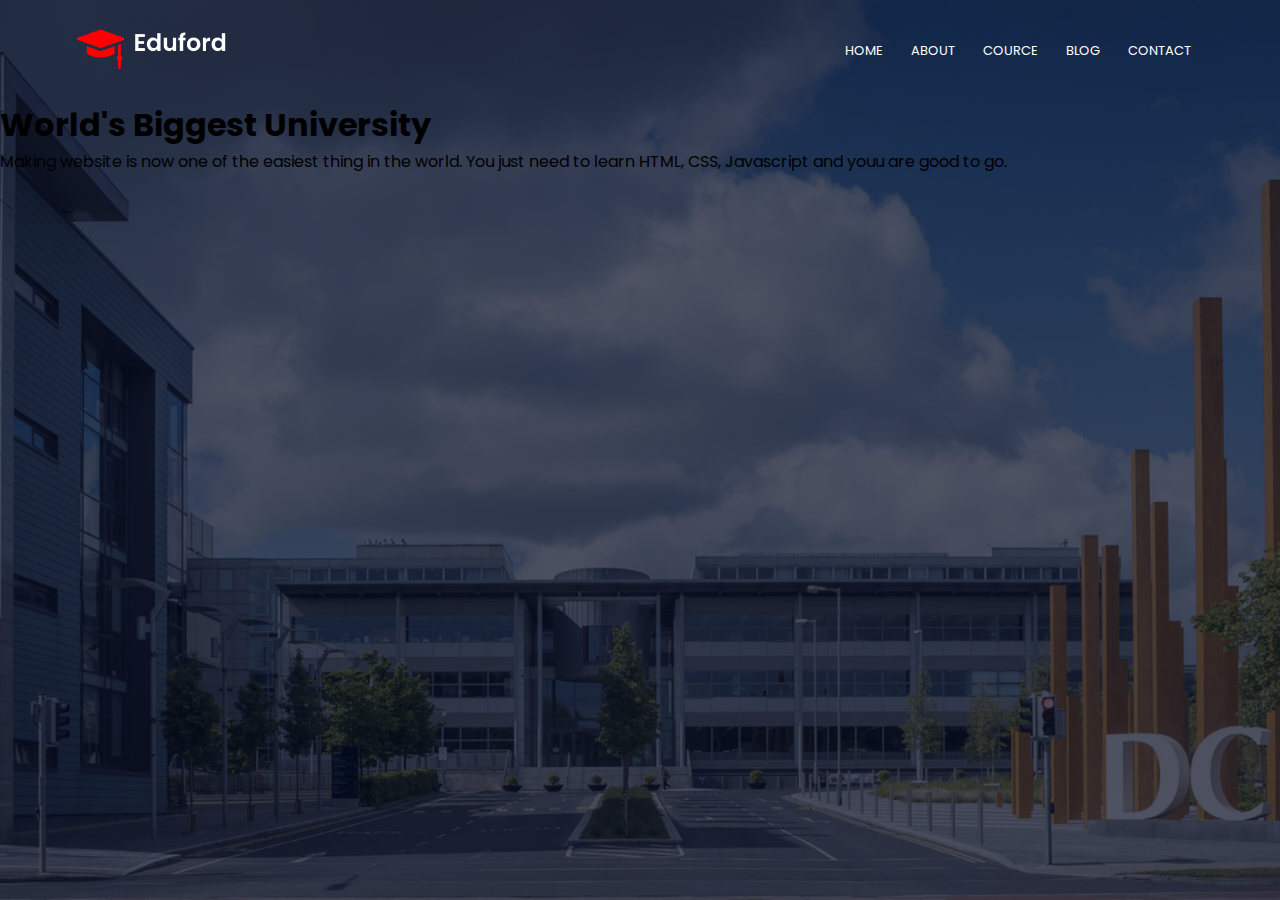
<file: websites/eduford/index.html>
<!DOCTYPE html>
<html lang="en">
    <head>
        <meta name="viewport" content="width=device-width, initial-scale=1.0">
        <title>University Website Design</title>
        <link rel="stylesheet" href="style.css">
        <link rel="preconnect" href="https://fonts.googleapis.com"> 
<link rel="preconnect" href="https://fonts.gstatic.com" crossorigin> 
<link href="https://fonts.googleapis.com/css2?family=Poppins:wght@100;200;300;400;600;700&display=swap" rel="stylesheet">
    </head>
    <body>
        <section class="header">
            <nav>
                <a href="index.html"><img src="images/logo.png"></a>
                <div class="nav-links">
                    <ul>
                        <li><a href="index.html">HOME</a></li>
                        <li><a href="index.html">ABOUT</a></li>
                        <li><a href="index.html">COURCE</a></li>
                        <li><a href="index.html">BLOG</a></li>
                        <li><a href="index.html">CONTACT</a></li>
                    </ul>
                </div>
            </nav>
            <div class="text-box">
                <h1>World's Biggest University</h1>
                <p>Making website is now one of the easiest thing in the world. You just need to learn HTML, CSS, Javascript and youu are good to go.    
                </p>
            </div>
        </section>
    </body>
</html>
</file>
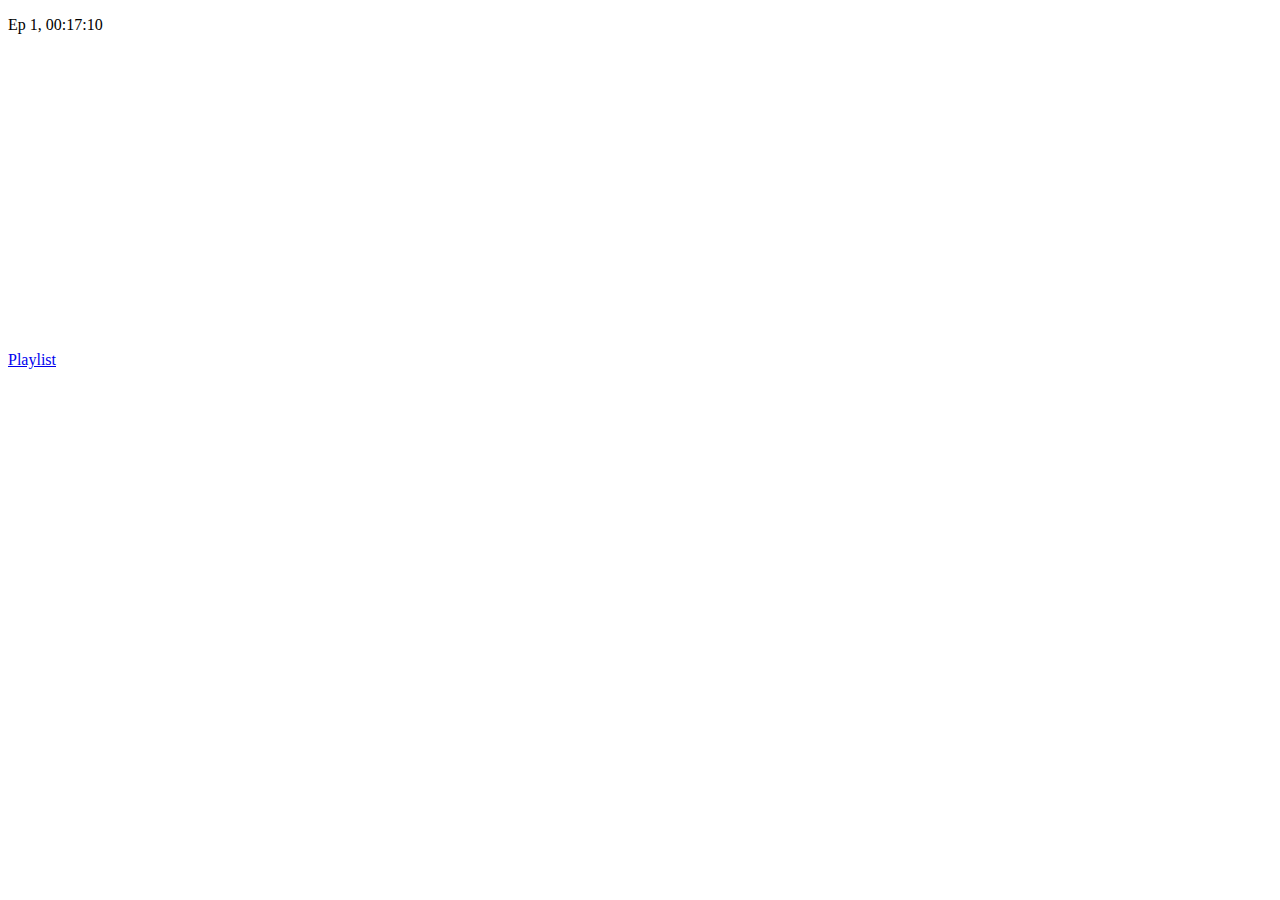
<file: websites/eduford/video.html>
<!DOCTYPE html>
<html lang="en">
<head>
    <meta charset="UTF-8">
    <meta name="viewport" content="width=device-width, initial-scale=1.0">
    <title>Video</title>
</head>
<body>
    <p>Ep 1, 00:17:10</p>
    <a href="https://www.youtube.com/playlist?list=PLjwm_8O3suyP5kGKmwS_DM0Hs1j7fshi5">Playlist</a>
    <iframe width="560" height="315" src="https://www.youtube.com/embed/videoseries?list=PLjwm_8O3suyP5kGKmwS_DM0Hs1j7fshi5" title="YouTube video player" frameborder="0" allow="accelerometer; autoplay; clipboard-write; encrypted-media; gyroscope; picture-in-picture; web-share" allowfullscreen></iframe>
</body>
</html>
</file>
<file: websites/eduford/style.css>
*{
    margin: 0;
    padding: 0;
    font-family: 'Poppins', sans-serif;
}
.header {
    min-height: 100vh;
    width:100%;
    background-image: linear-gradient(rgba(4,9,30,0.7),rgba(4,9,30,0.7)),url(images/banner.png);
    background-position: center;
    background-size: cover;
    position: relative;
}
nav {
    display: flex;
    padding: 2% 6%;
    justify-content: space-between;
    align-items: center;
}
nav img{
    width: 150px;
}
.nav-links {
    flex: 1;
    text-align: right;
}
.nav-links ul li {
    list-style: none;
    display: inline-block;
    padding: 8px 12px;
    position: relative;
}
.nav-links ul li a {
    color: #fff;
    text-decoration: none;
    font-size: 13px;
}
.nav-links ul li::after{
    content: '';
    width: 0%;
    height: 2px;
    background: #f44336;
    display:block;
    margin: auto;
    transition: 0.5s;
}
.nav-links ul li:hover::after{
    width:100%;
}
</file>
